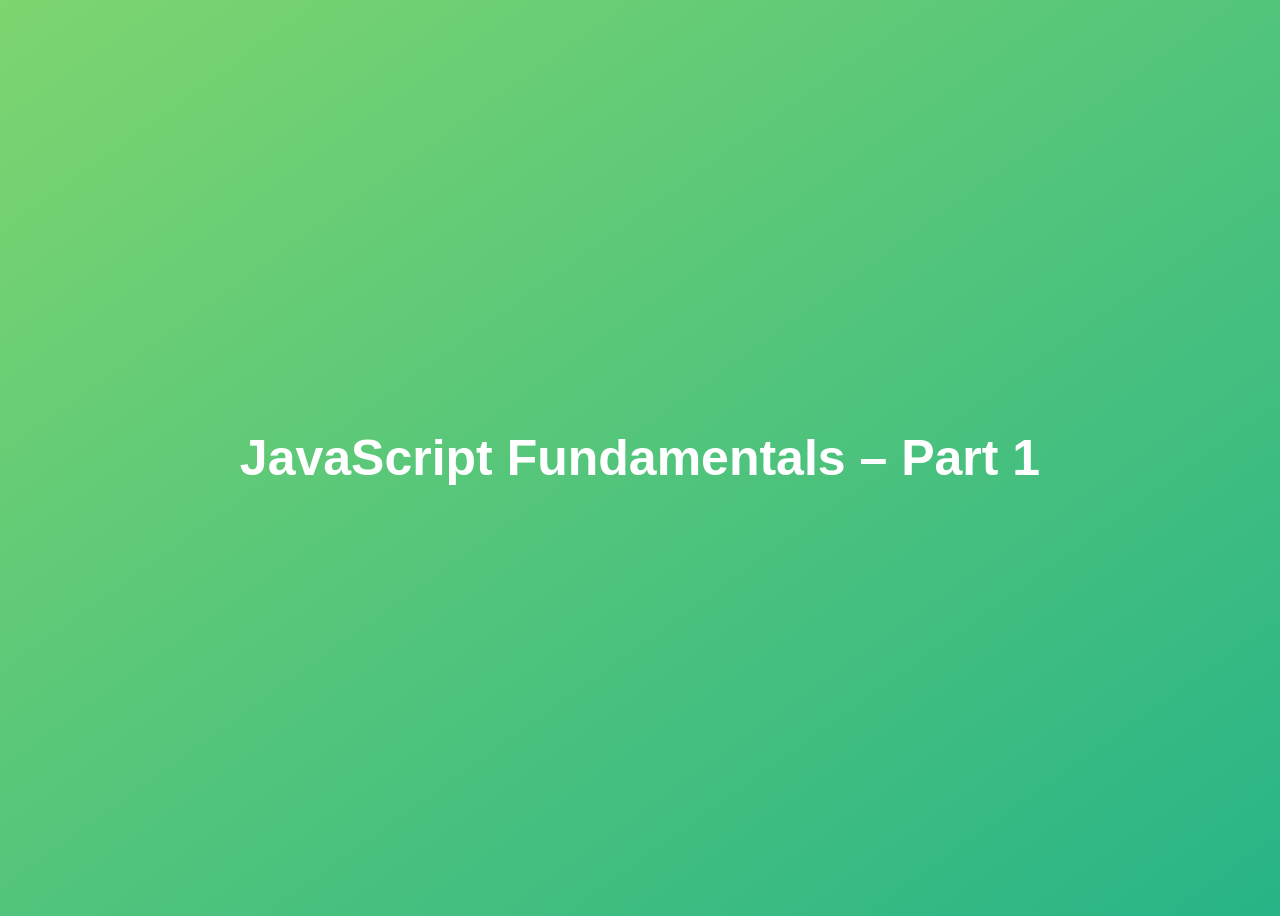
<file: 01-Fundamentals-Part-1/starter/index.html>
<!DOCTYPE html>
<html lang="en">
  <head>
    <meta charset="UTF-8" />
    <meta name="viewport" content="width=device-width, initial-scale=1.0" />
    <meta http-equiv="X-UA-Compatible" content="ie=edge" />
    <title>JavaScript Fundamentals – Part 1</title>
    <style>
      body {
        height: 100vh;
        display: flex;
        align-items: center;
        background: linear-gradient(to top left, #28b487, #7dd56f);
      }
      h1 {
        font-family: sans-serif;
        font-size: 50px;
        line-height: 1.3;
        width: 100%;
        padding: 30px;
        text-align: center;
        color: white;
      }
    </style>
  </head>
  <body>
    <h1>JavaScript Fundamentals – Part 1</h1>
    <script src ="script.js"></script>
    <!--  <script src ="assignments.js"></script>-->
  </body>
</html>
</file>
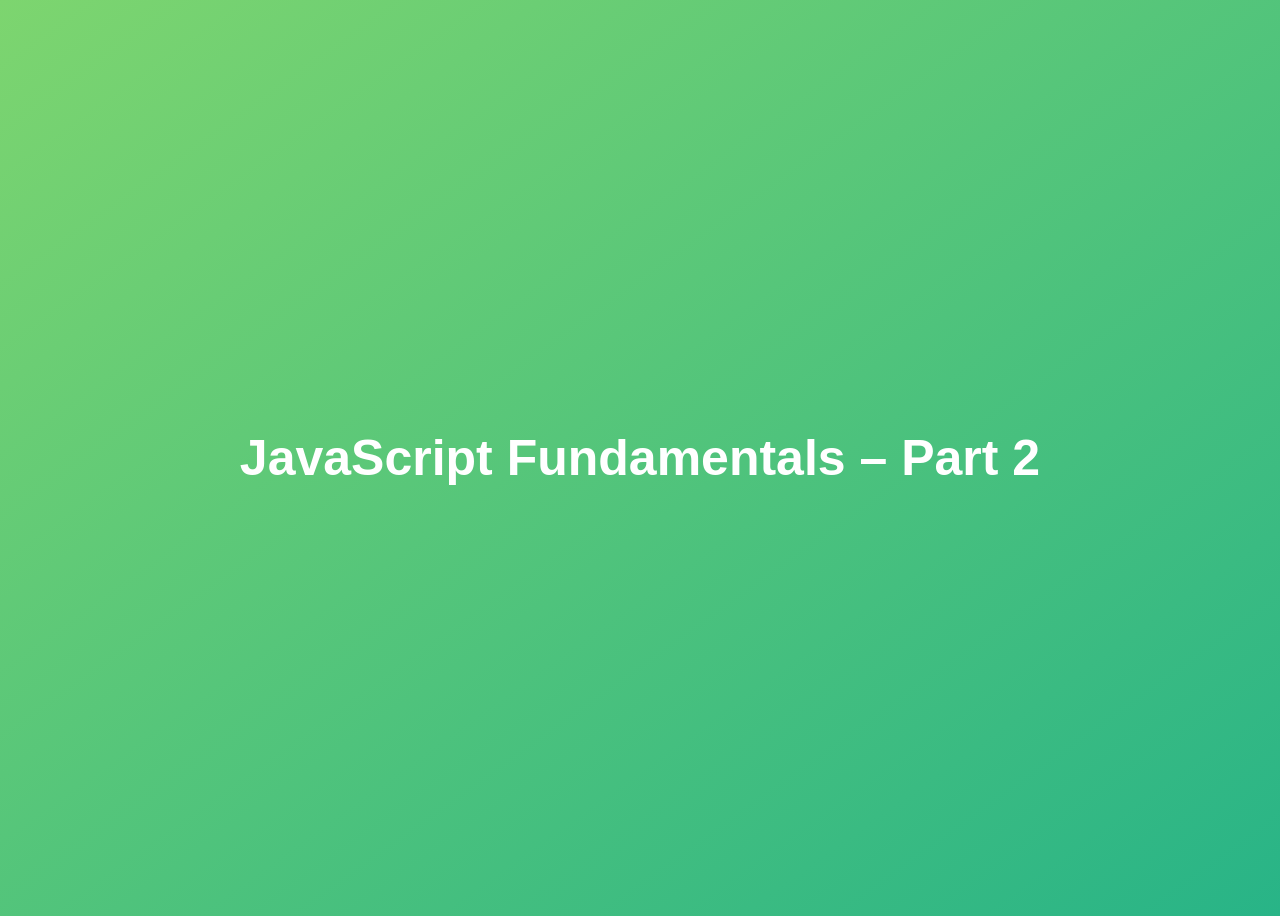
<file: 02-Fundamentals-Part-2/starter/index.html>
<!DOCTYPE html>
<html lang="en">
  <head>
    <meta charset="UTF-8" />
    <meta name="viewport" content="width=device-width, initial-scale=1.0" />
    <meta http-equiv="X-UA-Compatible" content="ie=edge" />
    <title>JavaScript Fundamentals – Part 2</title>
    <style>
      body {
        height: 100vh;
        display: flex;
        align-items: center;
        background: linear-gradient(to top left, #28b487, #7dd56f);
      }
      h1 {
        font-family: sans-serif;
        font-size: 50px;
        line-height: 1.3;
        width: 100%;
        padding: 30px;
        text-align: center;
        color: white;
      }
    </style>
  </head>
  <body>
    <h1>JavaScript Fundamentals – Part 2</h1>
    <script src="script.js"></script>
  </body>
</html>
</file>
